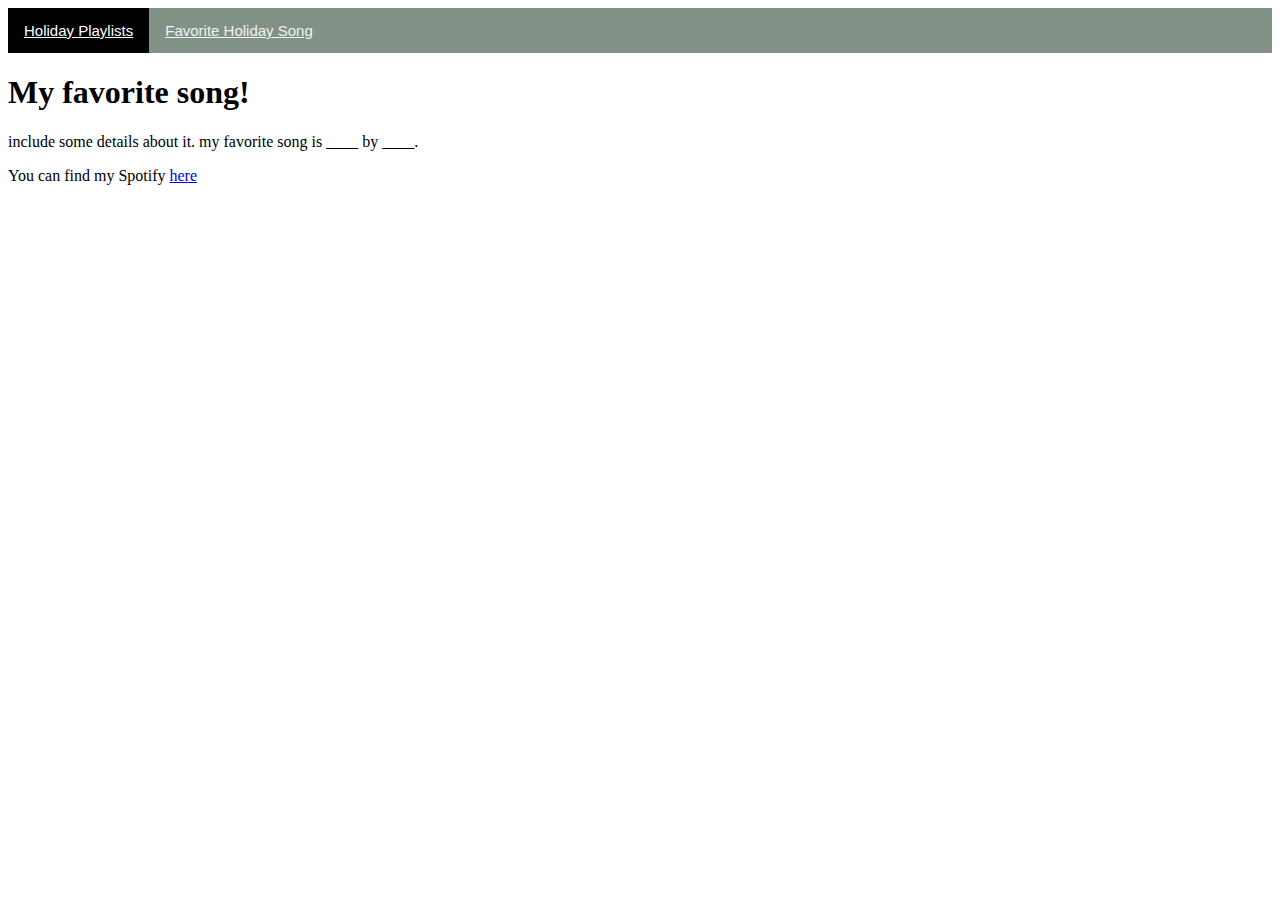
<file: song.html>
<!DOCTYPE html>
<html>

  <!-- contains all the metadata: stuff your webpage needs but won't show-->
  <head> 
    <meta charset="utf-8">
    <meta name="viewport" content="width=device-width">

    <!-- change the title of your webpage! -->
    <title>repl.it</title>

    <link href="style2.css" rel="stylesheet" type="text/css"/>
    <script src="script.js"></script>

    <!-- import fonts from https://fonts.google.com/ just copy the embed code! it should look like something below -->
    <!-- you can import as many as you want! -->
    <!-- check css for font family property! -->
    <!-- search up rbg color picker for more color options! -->
  </head>

  <body>
    <nav> 
      <div class="topnav">
        <!-- you can rename/the tabs or add more -->
        <a class="active" href="index.html">Holiday Playlists</a>
        <a href="song.html">Favorite Holiday Song</a>
      </div>

    <h1> My favorite song!</h1> 
    <!-- fill this section in! -->
    <p>include some details about it. my favorite song is ____ by ____.</p>

    <!-- insert an image -->
    <!-- <img src="fill this in!" alt="this is where your alt text goes" width="you can customize how big it is. no need for height attribute: this covers it!" -->

    <!-- replace your spotify instead of mine teehee -->
    <p>You can find my Spotify <a href="https://open.spotify.com/user/jennyliu1070">here</a></p>
  </body>

</html>
</file>
<file: style2.css>
/* feel free to change the colors */
/* Add a black background color to the top navigation */
.topnav {
  background-color: #819186;
  overflow: hidden;
  font-family: 'Open Sans', sans-serif;
  text-align: center;
}

/* Style the links inside the navigation bar */
.topnav a {
  float: left;
  color: #f2f2f2;
  text-align: center;
  padding: 14px 16px;
  text-decoration: underline;
  font-size: 15px;
}

/* Change the color of links on hover */
.topnav a:hover {
  background-color: #ddd;
  color: black;
}

/* Add a color to the active/current link */
.topnav a.active {
  background-color: black;
  color: white;
}
</file>
